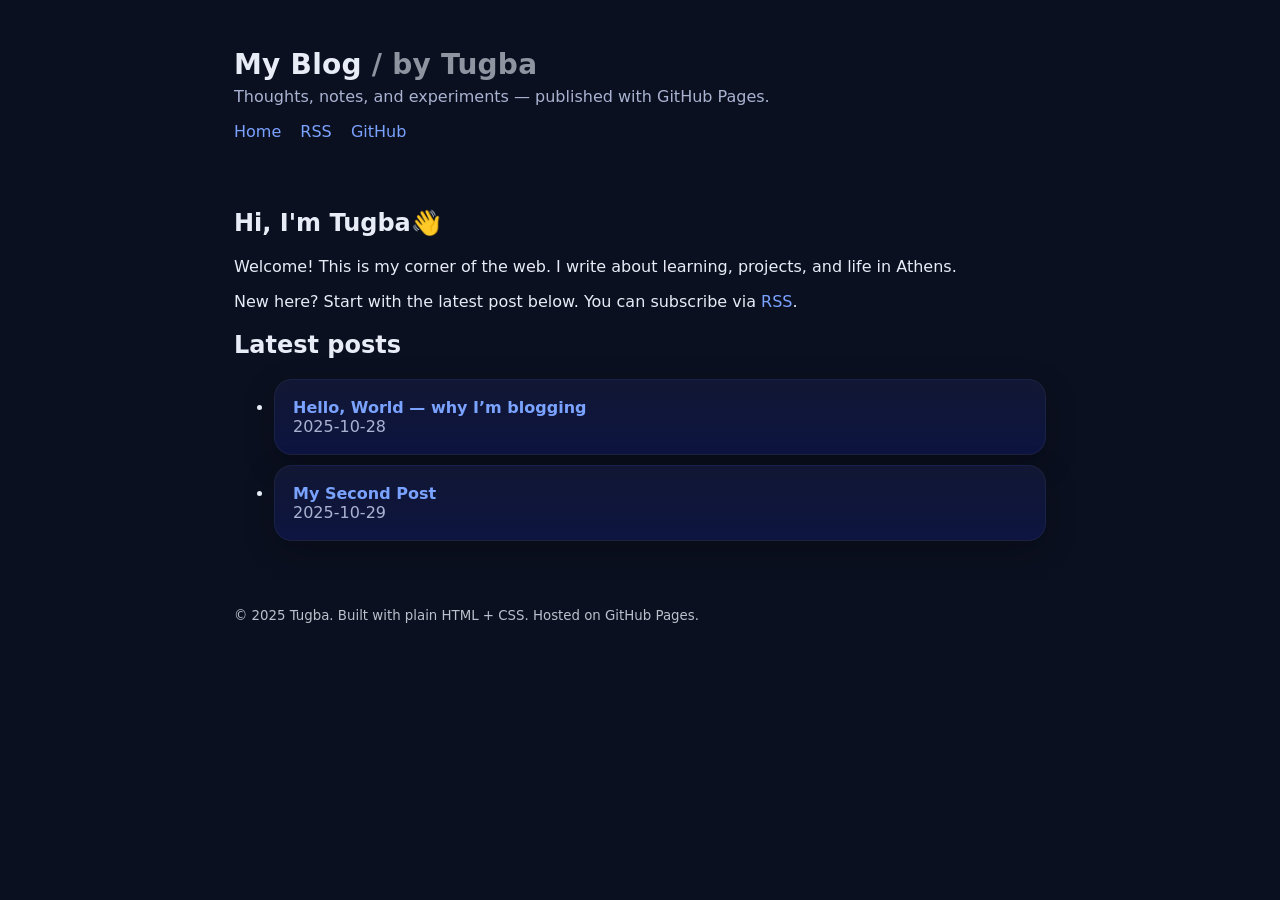
<file: index.html>
<!doctype html>
<html lang="en">
<head>
  <meta charset="utf-8">
  <meta name="viewport" content="width=device-width, initial-scale=1">
  <title>My Blog — Home</title>
  <link rel="alternate" type="application/rss+xml" title="RSS" href="rss.xml">
  <link rel="stylesheet" href="assets/style.css">
  <meta name="description" content="A simple, semantic, fast blog.">
</head>
<body>
  <header role="banner">
    <div class="brand">My Blog<span style="opacity:.6"> / by Tugba</span></div>
    <p class="tagline">Thoughts, notes, and experiments — published with GitHub Pages.</p>
    <nav aria-label="Primary">
      <a href="./index.html">Home</a>
      <a href="rss.xml" aria-label="RSS feed">RSS</a>
      <a href="https://github.com/YOUR_USER_NAME/blog">GitHub</a>
    </nav>
  </header>

  <main id="content">
    <section aria-labelledby="about">
      <h2 id="about">Hi, I'm Tugba👋</h2>
      <p>Welcome! This is my corner of the web. I write about learning, projects, and life in Athens.</p>
      <p>New here? Start with the latest post below. You can subscribe via <a href="rss.xml">RSS</a>.</p>
    </section>

    <section aria-labelledby="posts">
      <h2 id="posts">Latest posts</h2>
      <ul class="post-list">
        <li class="card">
          <a href="posts/2025-10-28-hello-world.html"><strong>Hello, World — why I’m blogging</strong></a><br>
          <time datetime="2025-10-28">2025-10-28</time>
        </li>
        <li class="card">
         <a href="posts/2025-10-29-my-second-post.html"><strong>My Second Post</strong></a><br>
         <time datetime="2025-10-29">2025-10-29</time>
        </li>
      </ul>
    </section>
  </main>

  <footer role="contentinfo">
    <small>© 2025 Tugba. Built with plain HTML + CSS. Hosted on GitHub Pages.</small>
  </footer>
</body>
</html>
</file>
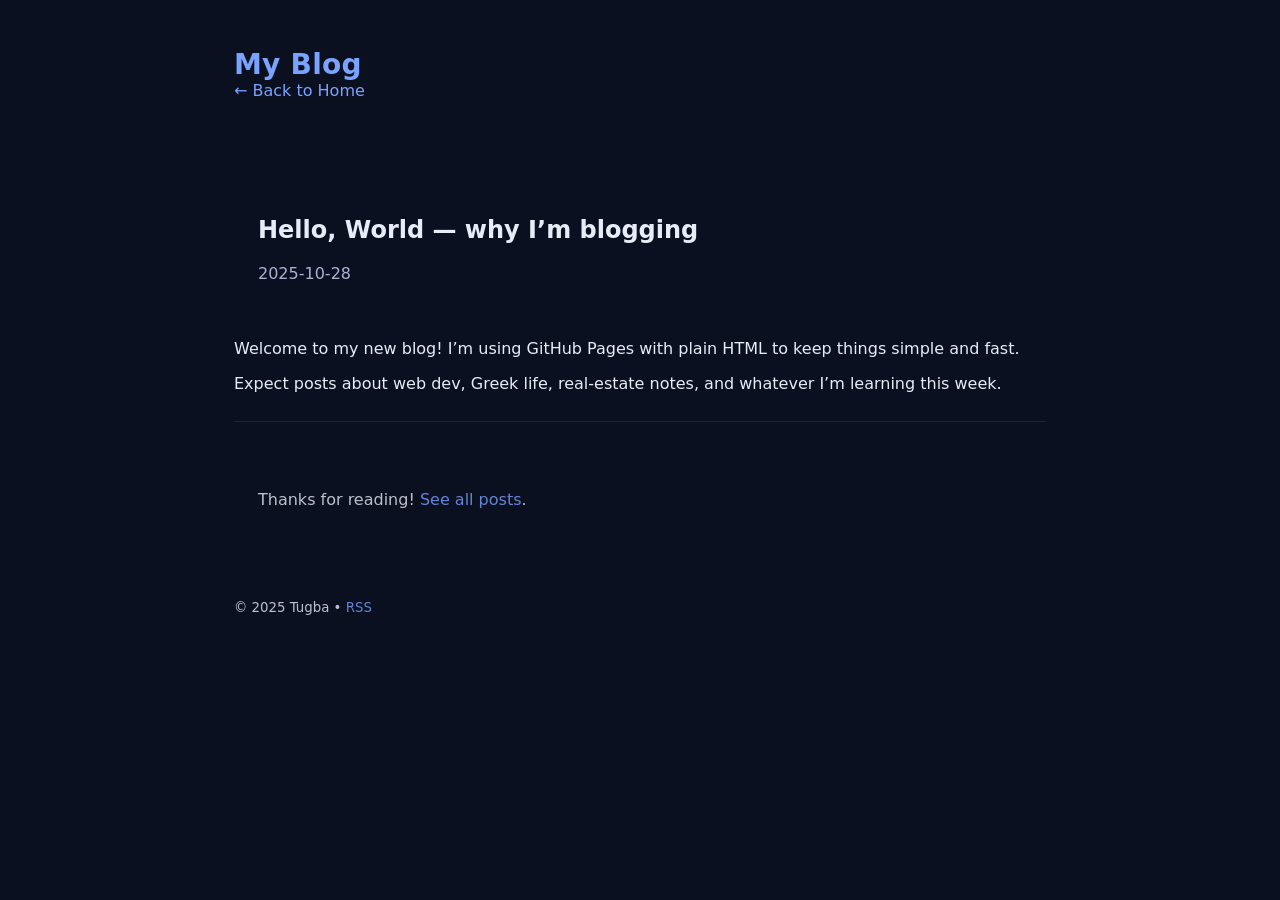
<file: posts/2025-10-28-hello-world.html>
<!doctype html>
<html lang="en">
<head>
  <meta charset="utf-8">
  <meta name="viewport" content="width=device-width, initial-scale=1">
  <title>Hello, World — why I’m blogging — My Blog</title>
  <link rel="alternate" type="application/rss+xml" title="RSS" href="../rss.xml">
  <link rel="stylesheet" href="../assets/style.css">
  <meta name="description" content="A quick hello and what this blog will be about.">
</head>
<body>
  <header>
    <div class="brand"><a href="../index.html">My Blog</a></div>
    <nav aria-label="Breadcrumb"><a href="../index.html">← Back to Home</a></nav>
  </header>

  <main>
    <article aria-labelledby="post-title">
      <header>
        <h1 id="post-title">Hello, World — why I’m blogging</h1>
        <p><time datetime="2025-10-28">2025-10-28</time></p>
      </header>

      <section>
        <p>Welcome to my new blog! I’m using GitHub Pages with plain HTML to keep things simple and fast.</p>
        <p>Expect posts about web dev, Greek life, real‑estate notes, and whatever I’m learning this week.</p>
      </section>

      <hr>

      <footer>
        <p>Thanks for reading! <a href="../index.html">See all posts</a>.</p>
      </footer>
    </article>
  </main>

  <footer role="contentinfo">
    <small>© 2025 Tugba • <a href="../rss.xml">RSS</a></small>
  </footer>
</body>
</html>
</file>
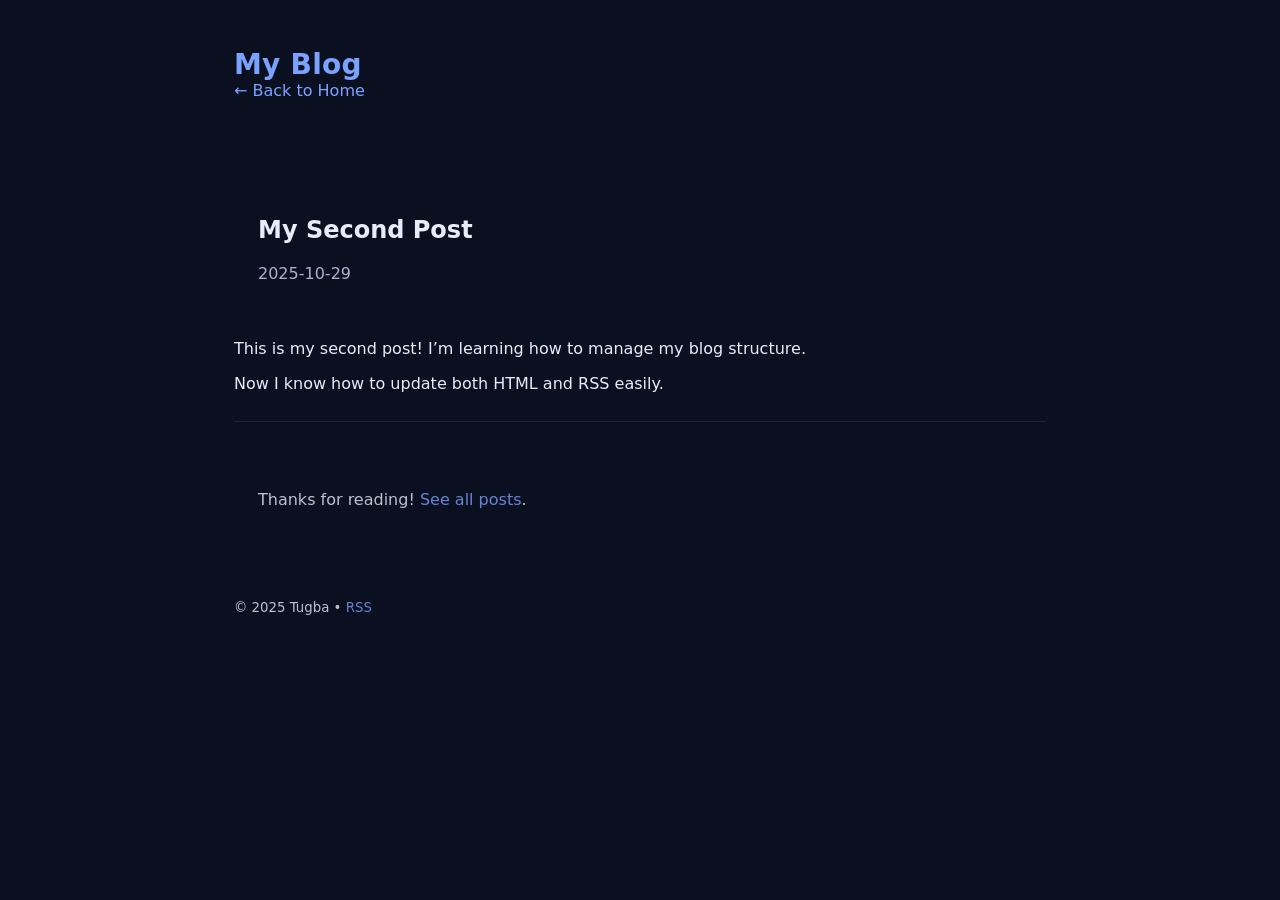
<file: posts/2025-10-29-my-second-post.html>
<!doctype html>
<html lang="en">
<head>
  <meta charset="utf-8">
  <meta name="viewport" content="width=device-width, initial-scale=1">
  <title>My Second Post — My Blog</title>
  <link rel="alternate" type="application/rss+xml" title="RSS" href="../rss.xml">
  <link rel="stylesheet" href="../assets/style.css">
  <meta name="description" content="A quick hello and what this blog will be about.">
</head>
<body>

  <header>
    <div class="brand"><a href="../index.html">My Blog</a></div>
    <nav aria-label="Breadcrumb"><a href="../index.html">← Back to Home</a></nav>
  </header>

  <main>
    <article aria-labelledby="post-title">
      <header>
        <h1 id="post-title">My Second Post</h1>
        <p><time datetime="2025-10-29">2025-10-29</time></p>
      </header>

      <section>
       <p>This is my second post! I’m learning how to manage my blog structure.</p>
       <p>Now I know how to update both HTML and RSS easily.</p>
      </section>

      <hr>

      <footer>
        <p>Thanks for reading! <a href="../index.html">See all posts</a>.</p>
      </footer>
    </article>
  </main>

  <footer role="contentinfo">
    <small>© 2025 Tugba • <a href="../rss.xml">RSS</a></small>
  </footer>
</body>
</html>
</file>
<file: assets/style.css>
:root{
  --bg:#0b1020;
  --card:#111733;
  --ink:#e8ecf7;
  --muted:#a9b3d1;
  --accent:#7aa2ff;
  --accent-2:#85f3ff;
}
*{box-sizing:border-box}
html,body{margin:0;padding:0;font-family:system-ui,-apple-system,Segoe UI,Roboto,Inter,Ubuntu,Cantarell,'Helvetica Neue',Arial,sans-serif;background:var(--bg);color:var(--ink);}
a{color:var(--accent);text-decoration:none}
a:hover{text-decoration:underline}
header,main,footer{max-width:860px;margin:auto;padding:24px}
header{padding-top:48px}
.brand{font-size:28px;font-weight:700;letter-spacing:.25px}
.tagline{color:var(--muted);margin-top:6px}
.card{background:linear-gradient(180deg,var(--card),#0d1440);border:1px solid rgba(255,255,255,.05);border-radius:18px;padding:18px;margin:16px 0;box-shadow:0 10px 30px rgba(0,0,0,.25)}
.post-list li{margin:10px 0}
time{color:var(--muted)}
hr{border:none;border-top:1px solid rgba(255,255,255,.08);margin:28px 0}
nav a{margin-right:14px}
figure{margin:0}
img{max-width:100%;border-radius:12px}
footer{opacity:.8}
kbd{background:#1b2144;border:1px solid #2a3573;border-bottom-width:2px;border-radius:6px;padding:.1rem .35rem;font-family:ui-monospace, SFMono-Regular, Menlo, Monaco, Consolas, "Liberation Mono", "Courier New", monospace}
</file>
